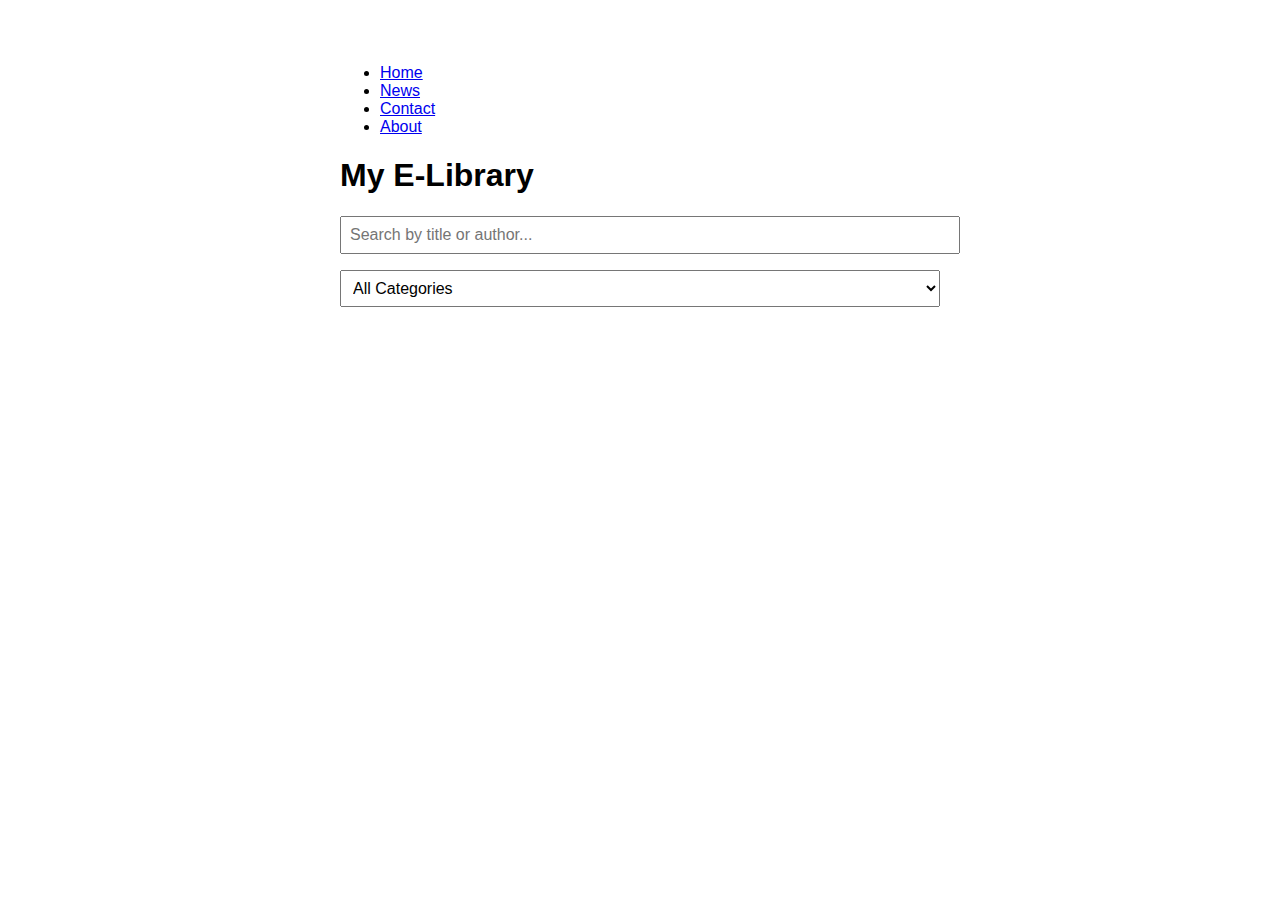
<file: index.html>
<!DOCTYPE html>
<html lang="en">
<head>
  <meta charset="UTF-8">
  <meta name="viewport" content="width=device-width, initial-scale=1.0">
  <title>My E-Library</title>
  <link rel="stylesheet" href="style.css">
</head>
<body>

  <ul class="topnav">
  <li><a class="active" href="#home">Home</a></li>
  <li><a href="#news">News</a></li>
  <li><a href="#contact">Contact</a></li>
  <li class="right"><a href="#about">About</a></li>
</ul>
  
  <h1>My E-Library</h1>

  <input type="text" id="search" placeholder="Search by title or author...">

  <select id="category">
    <option value="all">All Categories</option>
  </select>

  <div id="book-list"></div>

  <script src="script.js"></script>
</body>
</html>
</file>
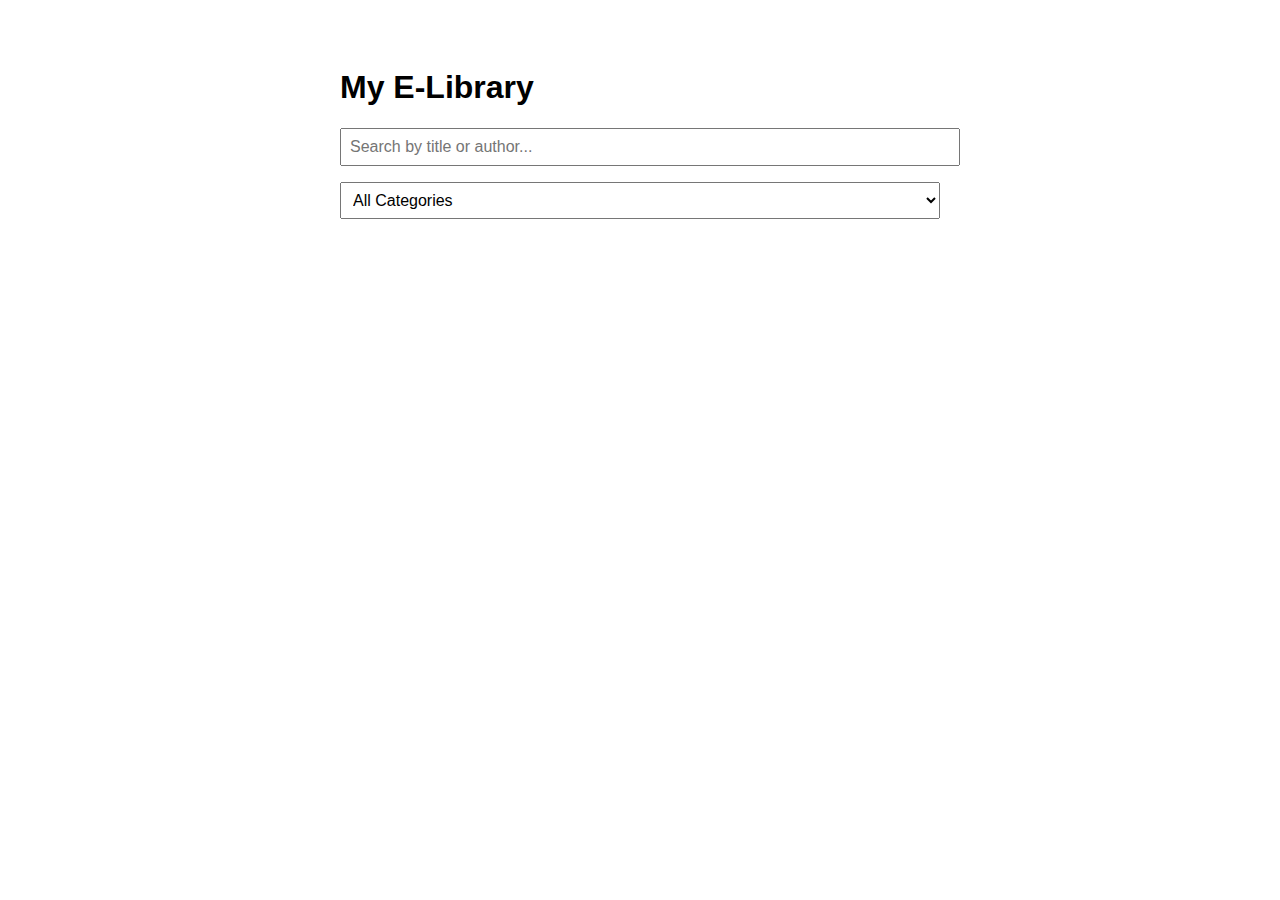
<file: search.html>
<!DOCTYPE html>
<html lang="en">
<head>
  <meta charset="UTF-8">
  <meta name="viewport" content="width=device-width, initial-scale=1.0">
  <title>My E-Library</title>
  <link rel="stylesheet" href="style.css">
</head>
<body>
  <h1>My E-Library</h1>

  <input type="text" id="search" placeholder="Search by title or author...">

  <select id="category">
    <option value="all">All Categories</option>
  </select>

  <div id="book-list"></div>

  <script src="script.js"></script>
</body>
</html>
</file>
<file: style.css>
body {
  
  font-family: Montserrat, sans-serif;
  max-width: 600px;
  margin: 2rem auto;
  padding: 1rem;

}



input, select {
  width: 100%;
  padding: 0.5rem;
  margin-bottom: 1rem;
  font-size: 1rem;
}

#book-list {
  display: grid;
  grid-template-columns: 1fr 1fr;
  gap: 1rem;
}

.book-card h3 {
  margin-top: 0;
}

.book-card {
  display: flex;
  flex-direction: row;
  gap: 1rem;
  border: 1px solid #ddd;
  border-radius: 8px;
  padding: 1rem;
  background: #fff;
  box-shadow: 2px 2px 5px rgba(0,0,0,0.1);
}

.book-cover {
  width: 120px;
  height: 160px;
  object-fit: cover;
  border-radius: 6px;
}

.book-details {
  flex: 1;
}

.desc {
  font-size: 0.9rem;
  color: #555;
  margin: 0.5rem 0;
}

.read-btn {
  display: inline-block;
  margin-top: 0.5rem;
  padding: 0.4rem 0.8rem;
  background-color: #007bff;
  color: white;
  text-decoration: none;
  border-radius: 5px;
}

.read-btn:hover {
  background-color: #0056b3;
}


.book-card a:hover {
  background-color: #0056b3;
}

.pagination {
  display: flex;
  justify-content: center;
  align-items: center;
  margin: 1.5rem 0;
  gap: 0.5rem;
}

.pagination button {
  padding: 0.5rem 1rem;
  border: none;
  background: #007bff;
  color: white;
  border-radius: 6px;
  cursor: pointer;
}

.pagination button:disabled {
  background: #ccc;
  cursor: not-allowed;
}

.pagination span {
  font-weight: bold;
}
</file>
